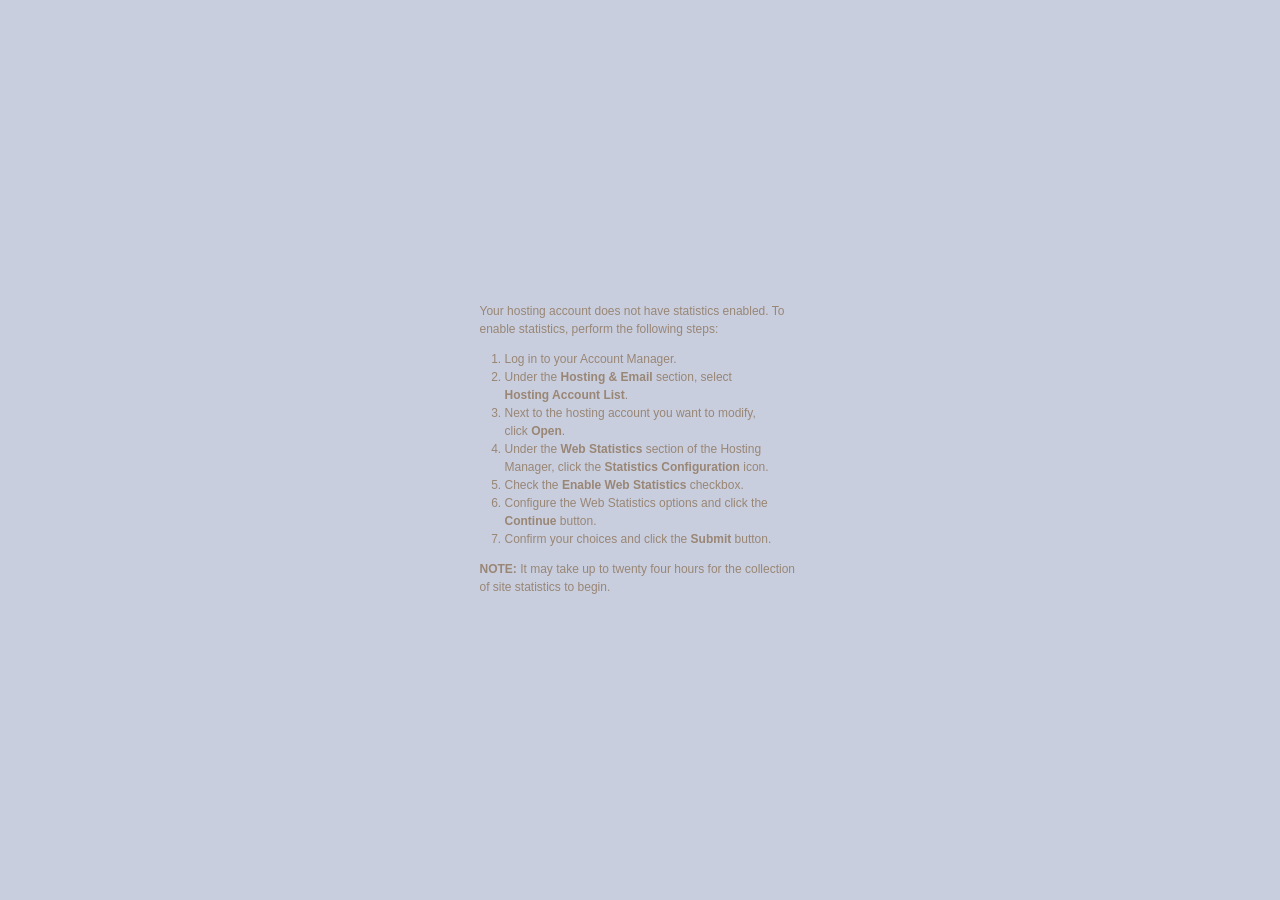
<file: source/stats/index.html>
<!DOCTYPE html PUBLIC "-//W3C//DTD XHTML 1.0 Transitional//EN" "http://www.w3.org/TR/xhtml1/DTD/xhtml1-transitional.dtd">
<html xmlns="http://www.w3.org/1999/xhtml">
<head>
<meta http-equiv="Content-Type" content="text/html; charset=iso-8859-1" />
<title>Web Stats Not Enabled</title>
<style>
   body {
	  background-image:url(http://products.secureserver.net/hosting_default/back.jpg);
	  background-position: top left;
	  background-repeat: repeat-x;
	  background-color: #C9CEDE;
	}
	
	a {
	  color: #7FC1FE;
	}
	
	#wrap {
	  width: 441px;
	  padding: 0px;
	  margin: 15px auto;
	}
	
	#head {
	  background-image:url(http://products.secureserver.net/hosting_default/header_title_webstats.gif);
	  background-repeat: no-repeat;
	  background-repeat: no-repeat;
	  height: 154px;
	}
	
	h1 {
	  display: none;
	}
	
	#main {
	  padding: 70px 60px 110px 60px;
	  font-family: Verdana, Arial, Helvetica, sans-serif;
	  font-size: x-small;
	  background-image: url(http://products.secureserver.net/hosting_default/wrapback.png);
	  background-repeat: repeat-y;
	}
	
	p, li{
     font-size: 120%;
	  line-height: 150%;
	  color: #998675;  
   }
	
	ol {
	  margin: 0px;
	  padding: 0px 25px;
	}
	
	#pagetitle {
	  background-image:url(http://products.secureserver.net/hosting_default/title_ws_not_enabled.gif);
	  background-position: top left;
	  background-repeat: no-repeat;
	  height: 33px;
	  margin-bottom: 30px;
	}
	
	h2 {
	  color: #A97E53;
	  font-family: "Arial Narrow", Arial, Helvetica, sans-serif;
	  font-weight: normal;
	  font-size: 300%;
	  display: none;
	  
	}
	
	#foot {
	  background-image:url(http://products.secureserver.net/hosting_default/bottom.gif);
	  background-repeat: none;
	  background-position: top left;
	  height: 43px;
	}
</style>

</head>

<body>
<div id="wrap">
   <div id="head">
	   <h1>Web Stats</h1>
	</div>
   <div id="main">
	   <div id="pagetitle">
		<h2>Web Stats Not Enabled</h2>
		</div>
		<p>Your hosting account does not have statistics enabled.  To enable statistics, perform the following steps:</p>
        <ol>     
          <li>Log in to your Account Manager.</li>
          <li>Under the <strong>Hosting &amp; Email</strong> section, select <strong>Hosting Account   List</strong>.</li>
          <li>Next to the hosting account you want to modify, click <strong>Open</strong>.</li>
          <li>Under the <strong>Web Statistics</strong> section of the Hosting Manager, click the <strong>Statistics Configuration</strong> icon.</li>
          <li>Check the <strong>Enable Web Statistics</strong> checkbox.</li>
	  <li>Configure the Web Statistics options and click the <strong>Continue</strong> button.</li>
	  <li>Confirm your choices and click the <strong>Submit</strong> button.
      </ol>
<p class="note"><strong>NOTE:</strong>  It may take up to twenty four hours for the collection of site statistics to begin.</p>
	</div>
	<div id="foot">&nbsp;</div>
</div>
</body>
</html>
</file>
